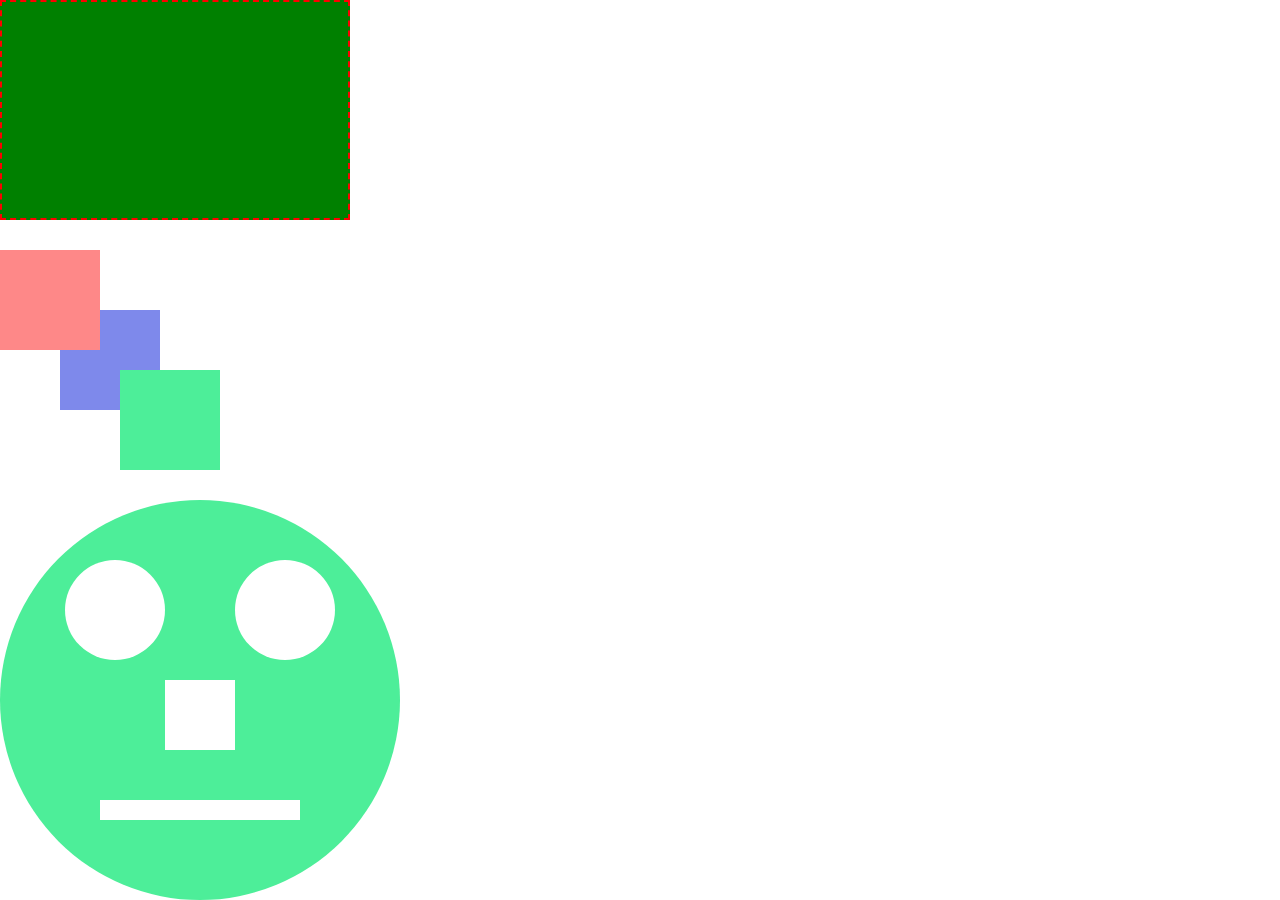
<file: Level_1/index.html>
<!DOCTYPE html>
<html lang="en">
<head>
    <meta charset="UTF-8">
    <meta http-equiv="X-UA-Compatible" content="IE=edge">
    <meta name="viewport" content="width=device-width, initial-scale=1.0">
    <link rel="stylesheet" href="./css/normalize.css">
    <link rel="stylesheet" href="./css/style.css">
    <title>HW Lesson 3</title>
</head>
<body>
    <body>
    <main>
        <div class="first_element">
        </div>
        <div>
            <div class="wrapper">
                <div class="block-1 block">
                </div>
                <div class="block-2 block">
                </div>
                <div class="block-3 block">
                </div>
            </div>
        </div>
        <div>
            <div class="three_element">
                <div class="block-circle circle1">
                </div>
                <div class="block-circle circle2">
                </div>
                <div class="block-sqare sqare1">
                </div>
                <div class="block-sqare sqare2">
                </div>
            </div>
        </div>
    </main>      
    </body>
</body>
</html>
</file>
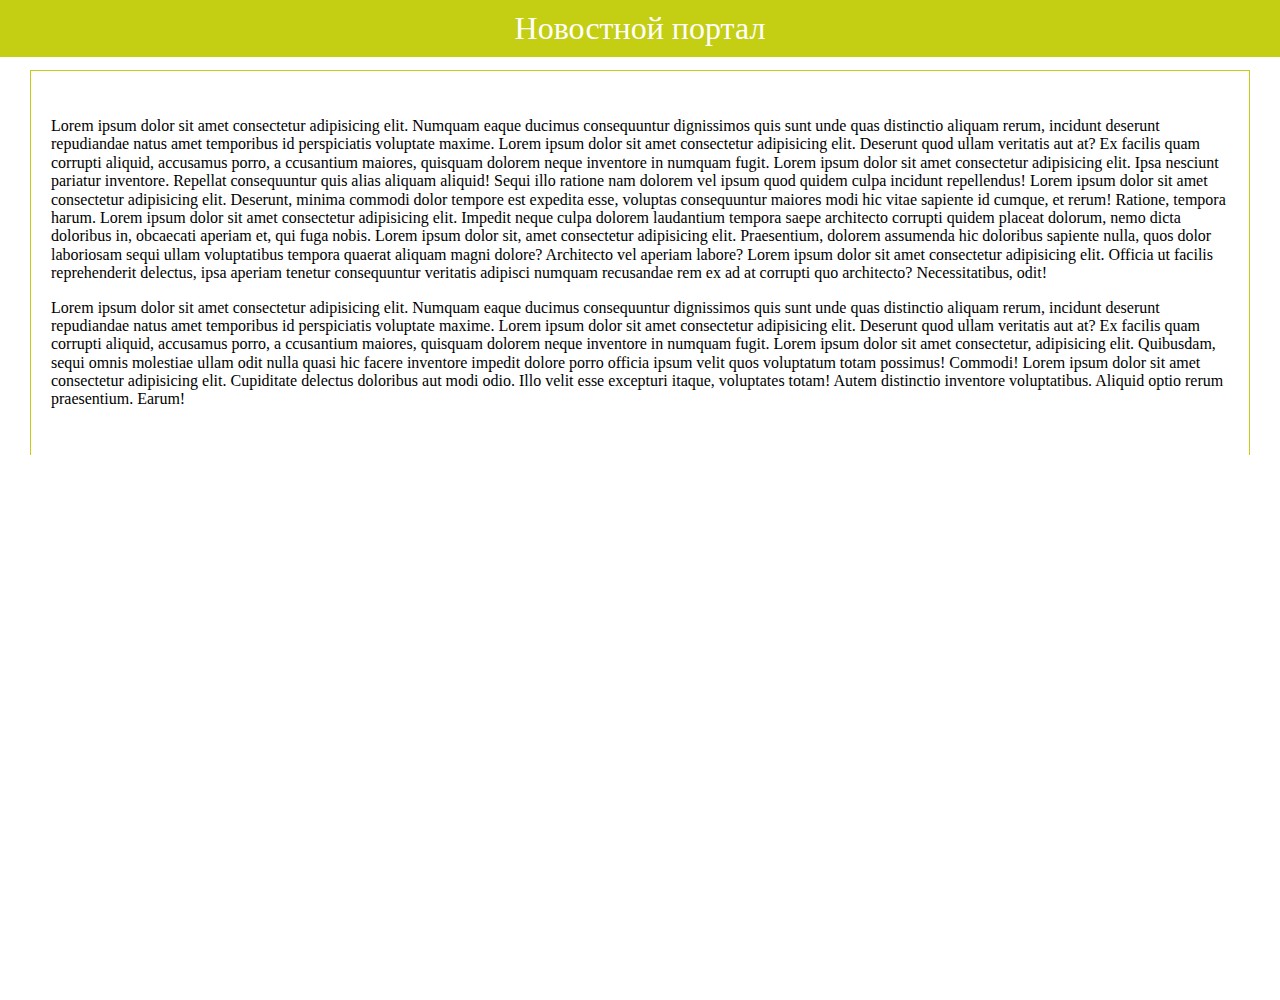
<file: Level_2/index.html>
<!DOCTYPE html>
<html lang="en">
<head>
    <meta charset="UTF-8">
    <meta http-equiv="X-UA-Compatible" content="IE=edge">
    <meta name="viewport" content="width=device-width, initial-scale=1.0">
    <link rel="stylesheet" href="./css/normalize.css">
    <link rel="stylesheet" href="./css/style.css">
    <title>HW Lesson 3</title>
</head>
<body>
        <header class="header">
            <h1>Новостной портал</h1>
        </header>
        <main>
            <section class="content">
            <p>
                Lorem ipsum dolor sit amet consectetur adipisicing elit. 
                Numquam eaque ducimus consequuntur dignissimos quis sunt unde quas distinctio aliquam rerum, 
                incidunt deserunt repudiandae natus amet temporibus id perspiciatis voluptate maxime.
                Lorem ipsum dolor sit amet consectetur adipisicing elit. 
                Deserunt quod ullam veritatis aut at? Ex facilis quam corrupti aliquid, accusamus porro, a
                ccusantium maiores, quisquam dolorem neque inventore in numquam fugit.
                Lorem ipsum dolor sit amet consectetur adipisicing elit. 
                Ipsa nesciunt pariatur inventore. Repellat consequuntur quis alias aliquam aliquid! 
                Sequi illo ratione nam dolorem vel ipsum quod quidem culpa incidunt repellendus!
                Lorem ipsum dolor sit amet consectetur adipisicing elit. Deserunt, minima commodi dolor tempore est expedita esse, 
                voluptas consequuntur maiores modi hic vitae sapiente id cumque, et rerum! Ratione, tempora harum.
                Lorem ipsum dolor sit amet consectetur adipisicing elit. Impedit neque culpa dolorem laudantium tempora saepe architecto corrupti quidem placeat dolorum, 
                nemo dicta doloribus in, obcaecati aperiam et, qui fuga nobis.
                Lorem ipsum dolor sit, amet consectetur adipisicing elit. Praesentium, dolorem assumenda hic doloribus sapiente nulla, quos dolor laboriosam sequi ullam 
                voluptatibus tempora quaerat aliquam magni dolore? Architecto vel aperiam labore?
                Lorem ipsum dolor sit amet consectetur adipisicing elit. Officia ut facilis reprehenderit delectus, ipsa aperiam tenetur consequuntur veritatis adipisci 
                numquam recusandae rem ex ad at corrupti quo architecto? Necessitatibus, odit!
            </p>
            <p>
                Lorem ipsum dolor sit amet consectetur adipisicing elit. 
                Numquam eaque ducimus consequuntur dignissimos quis sunt unde quas distinctio aliquam rerum, 
                incidunt deserunt repudiandae natus amet temporibus id perspiciatis voluptate maxime.
                Lorem ipsum dolor sit amet consectetur adipisicing elit. 
                Deserunt quod ullam veritatis aut at? Ex facilis quam corrupti aliquid, accusamus porro, a
                ccusantium maiores, quisquam dolorem neque inventore in numquam fugit.
                Lorem ipsum dolor sit amet consectetur, adipisicing elit. Quibusdam, sequi omnis molestiae ullam odit nulla quasi hic facere 
                inventore impedit dolore porro officia ipsum velit quos voluptatum totam possimus! Commodi!
                Lorem ipsum dolor sit amet consectetur adipisicing elit. Cupiditate delectus doloribus aut modi odio. Illo velit esse excepturi itaque, voluptates totam! 
                Autem distinctio inventore voluptatibus. Aliquid optio rerum praesentium. Earum!
            </p>
        </section>
        </main>      
</body>
</html>
</file>
<file: Level_1/css/style.css>
.first_element{
    width: 350px;
    height: 220px;
    padding: 15px 10px 20px 10px;
    margin-bottom: 30px;
    border: 2px dashed red;
    background-color: green;
}
/* second element */
.wrapper{
    width: 100%;
    height: 220px;
    position: relative;
}
 .block{
    width: 100px;
    height: 100px;
}
.block-1{
    background-color:#fe8888;
    position: absolute;
    top: 0px;
    left: 0px;
    z-index: 3;
}
.block-2{
    background-color:#7e89eb;
    position: absolute;
    top: 60px;
    left: 60px;
}
.block-3{
    background-color:#4dee99;
    position: absolute;
    left: 120px;
    top: 120px;
    z-index: 2;
}
/* three element */
.three_element{
    width: 400px;
    height: 400px;
    position: relative;
    background-color:#4dee99;
    margin-top: 30px;
    border-radius: 100%;
}

.block-circle{
    background-color: #fff;
    position: absolute;
    top: 60px;
    border-radius: 100%;
    width: 100px;
    height: 100px;
}
.circle1{
    left: 65px;
}
.circle2{
    left: 235px;
}

.block-sqare{
    background-color: #fff;
    position: absolute;
}
.sqare1{
    top: 180px;
    left: 165px;
    width: 70px;
    height: 70px;
}
.sqare2{
    top: 300px;
    left: 100px;
    width: 200px;
    height: 20px;
}
</file>
<file: Level_2/css/style.css>
body {
padding-top: 55px;
height: 1000px;
}
/* высота указана для того чтобы было видно что хедер имеет фиксированую позицию. */
.header{
    background-color:#c4ce12;
    color: #fff;
    padding: 10px 0;
    text-align: center;
    position: fixed;
    width: 100%;
    top: 0;
}
.header h1{
    margin: 0;
    font-weight: lighter
}

.content{
    border:1px solid #c4ce12;
    border-bottom: none;
    margin:15px 30px;
    padding: 30px 20px;
}
</file>
